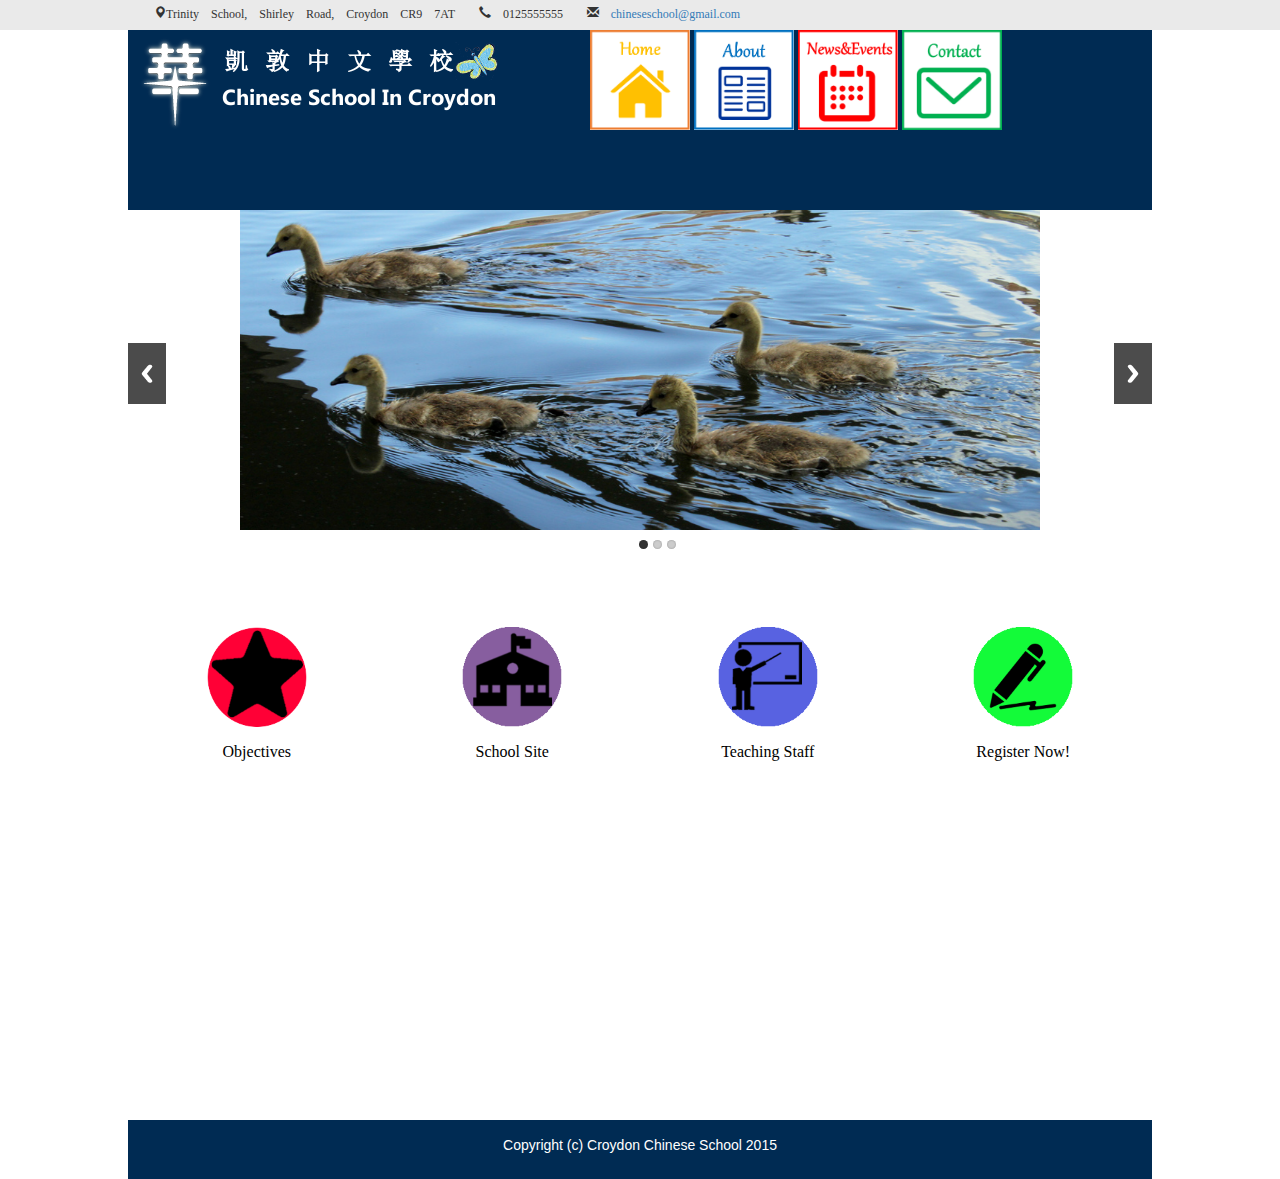
<file: index.html>
﻿<script src="js/jquery-1.9.1.min.js"></script>
<script>
    window.onload = function () {
        loadPage('indexContent.html');
    }

    function loadPage(pageName) {
        var objFrame = document.getElementById("contentHolder");
        objFrame.src = pageName;
    }

</script>

<!DOCTYPE html PUBLIC "-//W3C//DTD XHTML 1.0 Transitional//EN" "http://www.w3.org/TR/xhtml1/DTD/xhtml1-transitional.dtd">
<html xmlns="http://www.w3.org/1999/xhtml">

<head>
<meta content="text/html; charset=utf-8" http-equiv="Content-Type" />

<!--StyleSheets -->
<link rel="stylesheet" href="style.css" />
<link rel="stylesheet" href="responsiveslides.css" />
<link rel="stylesheet" href="bootstrap/css/bootstrap.css" />
<title>Croydon Chinese School</title>
</head>

<body>

		<div id="contact">
			<ul>
				<li><p class="glyphicon glyphicon glyphicon-map-marker " aria-hidden="true">Trinity School, Shirley Road, Croydon CR9 7AT</p></li>
				<li><p class="glyphicon glyphicon glyphicon-earphone" aria-hidden="true"> 0125555555</p></li>
				<li><p class="glyphicon glyphicon glyphicon glyphicon-envelope" aria-hidden="true"> <a href="mailto:chineseschool@gmail.com">chineseschool@gmail.com</a></p></li>
			</ul>
		</div>

		<div id="header" style="position:relative;height:20%;">
			<div class="logo">
				<img alt="Croydon" src="photos/logo1.png" />
			</div>

			<img alt="" src="icons/home.png" onclick="loadPage('indexContent.html')" height="100" width="100" />
			<img alt="" src="icons/about.png" onclick="loadPage('about.html')" height="100" width="100" />
			<img alt="" src="icons/newsevents.png" onclick="loadPage('newsevents.html')" height="100" width="100" />
			<img alt="" src="icons/contact.png" onclick="loadPage('contact.html')" height="100" width="100" />	
		</div>
        
        <iframe frameBorder="0" id="contentHolder" style="overflow:scroll"></iframe>

        <div id="footer" style="height:6.5%">
            <p>Copyright (c) Croydon Chinese School 2015</p>
        </div>
		
</body>

</html>
</file>
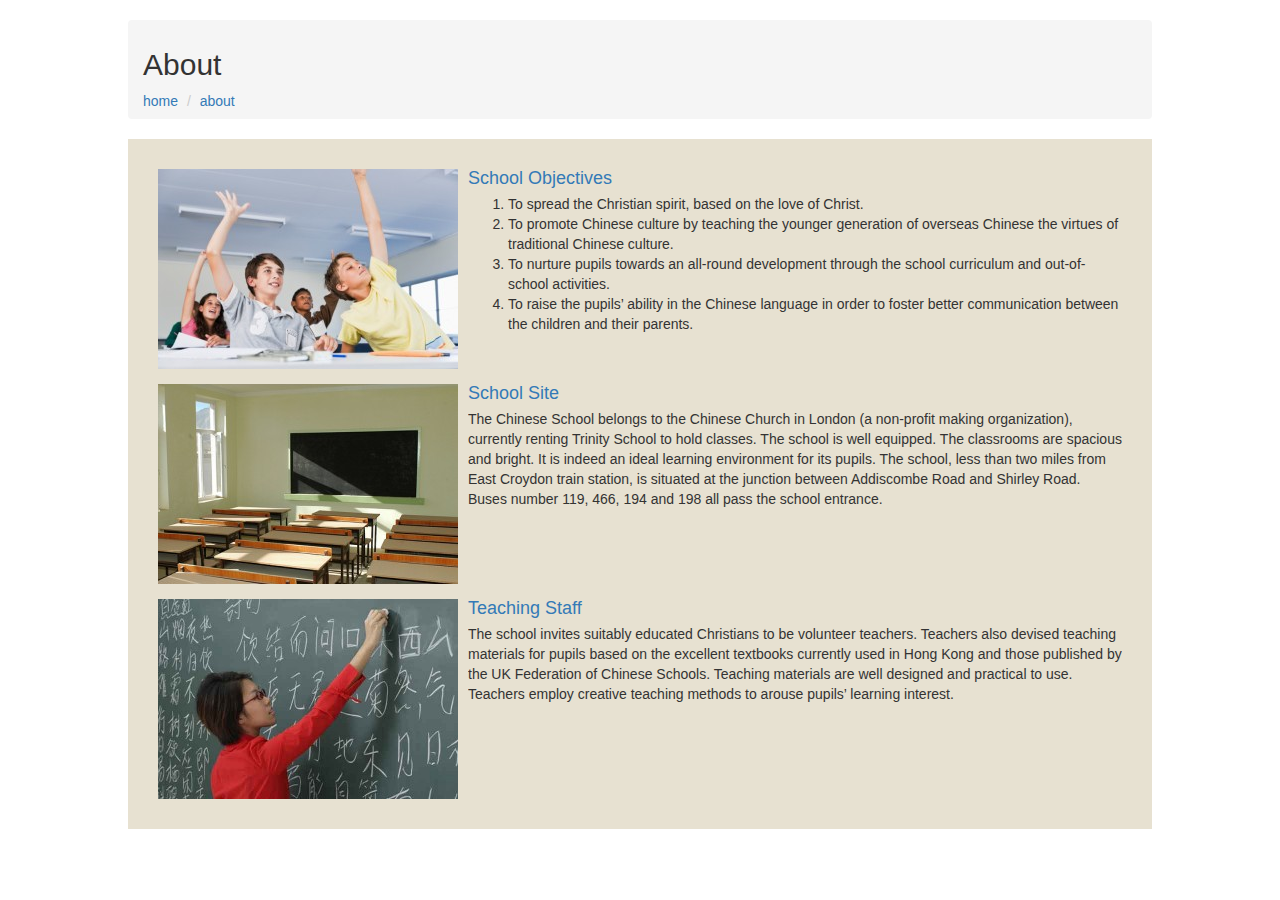
<file: about.html>
﻿<!DOCTYPE html PUBLIC "-//W3C//DTD XHTML 1.0 Transitional//EN" "http://www.w3.org/TR/xhtml1/DTD/xhtml1-transitional.dtd">
<html xmlns="http://www.w3.org/1999/xhtml">

<head>
<meta content="text/html; charset=utf-8" http-equiv="Content-Type" />

<!--StyleSheets -->
<link rel="stylesheet" href="style.css" />
<link rel="stylesheet" href="bootstrap/css/bootstrap.css" />


<title>Croydon Chinese School</title>
</head>

<body>

    <link rel="stylesheet" href="style.css" />
    <link rel="stylesheet" href="responsiveslides.css" />
    <link rel="stylesheet" href="bootstrap/css/bootstrap.css" />
    <script src="js/jquery-1.9.1.min.js"></script>

    <div>&nbsp;</div>
    <ol class="breadcrumb">
        <h2>About</h2>
        <li><a href="indexContent.html">home</a></li>
        <li><a href="about.html">about</a></li>
    </ol>
    <div id="content">
        <div class="media">
            <div class="media-left">
                <img class="media-object" alt="" height="200" src="photos/86524640-300x200.jpg" width="300" />
            </div>
            <div class="media-body">
                <a name="objectives"><h4 class="media-heading">School Objectives</h4></a>
                <ol>
                    <li>To spread the Christian spirit, based on the love of Christ.</li>
                    <li>To promote Chinese culture by teaching the younger generation of overseas Chinese the virtues of traditional Chinese culture.</li>
                    <li>To nurture pupils towards an all-round development through the school curriculum and out-of-school activities.	</li>
                    <li>To raise the pupils’ ability in the Chinese language in order to foster better communication between the children and their parents.	</li>
                </ol>
            </div>
        </div>

        <div class="media">
            <div class="media-left">
                <img class="media-object" alt="" height="200" src="photos/Classroom-desks-chalkboard-300x200.jpg" width="300" />
            </div>
            <div class="media-body">
                <a name="schoolsite"><h4 class="media-heading">School Site</h4></a>
                <p>The Chinese School belongs to the Chinese Church in London (a non-profit making organization), currently renting Trinity School to hold classes. The school is well equipped. The classrooms are spacious and bright. It is indeed an ideal learning environment for its pupils. The school, less than two miles from East Croydon train station, is situated at the junction between Addiscombe Road and Shirley Road. Buses number 119, 466, 194 and 198 all pass the school entrance.</p>
            </div>
        </div>

        <div class="media">
            <div class="media-left">
                <img class="media-object" alt="" height="200" src="photos/learning_chinese-300x200.jpg" width="300" />
            </div>
            <div class="media-body">
                <a name="staff"><h4 class="media-heading">Teaching Staff</h4></a>
                <p>The school invites suitably educated Christians to be volunteer teachers. Teachers also devised teaching materials for pupils based on the excellent textbooks currently used in Hong Kong and those published by the UK Federation of Chinese Schools. Teaching materials are well designed and practical to use. Teachers employ creative teaching methods to arouse pupils’ learning interest.</p>
            </div>
        </div>
    </div>		
</body>
</html>
</file>
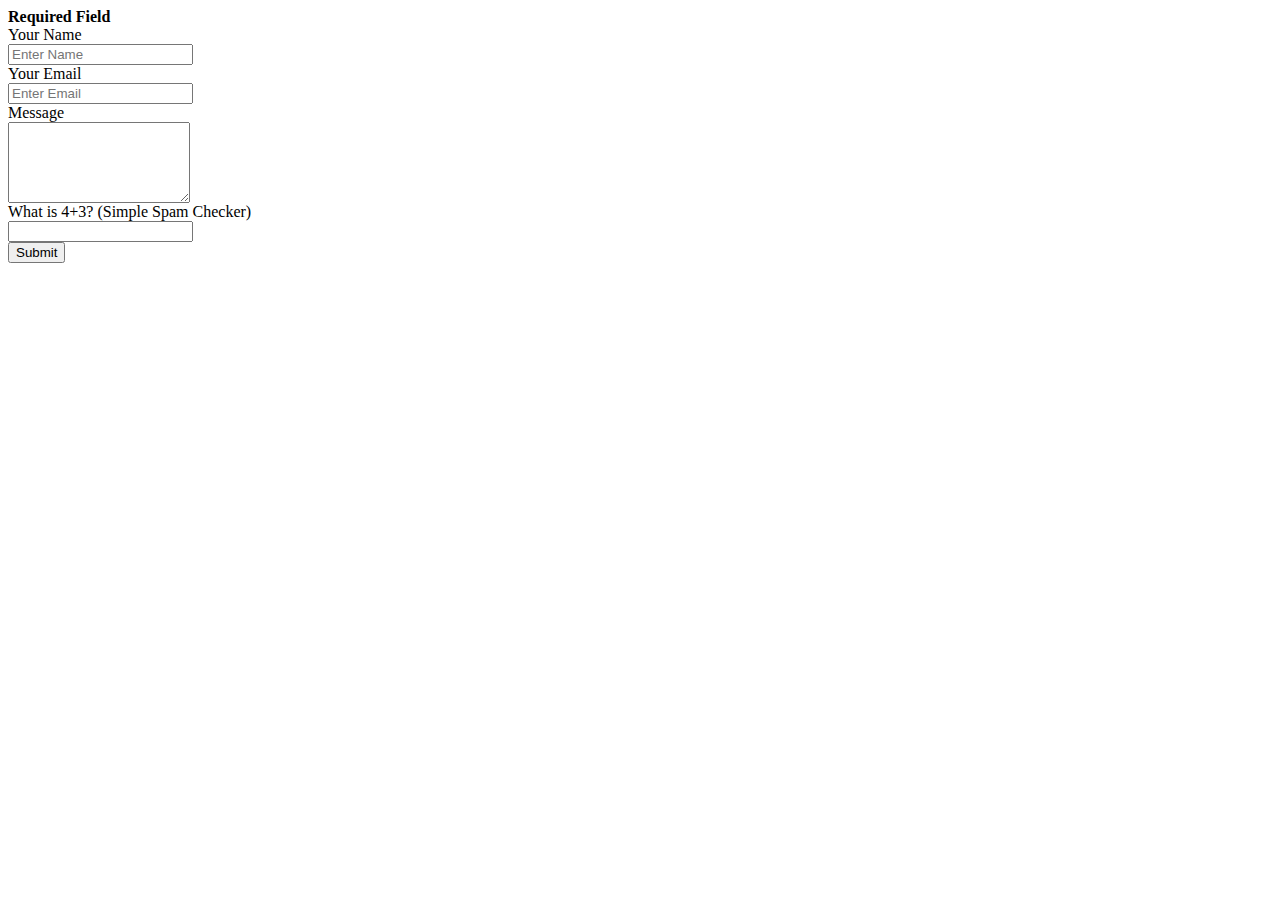
<file: contact-formbs.html>
﻿<!DOCTYPE html PUBLIC "-//W3C//DTD XHTML 1.0 Transitional//EN" "http://www.w3.org/TR/xhtml1/DTD/xhtml1-transitional.dtd">
<html xmlns="http://www.w3.org/1999/xhtml">

<head>
<meta content="text/html; charset=utf-8" http-equiv="Content-Type" />
<title>Untitled 1</title>
</head>

<body>
	<form role="form" action="" method="post" >
    <div class="col-lg-6">
      <div class="well well-sm"><strong><i class="glyphicon glyphicon-ok form-control-feedback"></i> Required Field</strong></div>
      <div class="form-group">
        <label for="InputName">Your Name</label>
        <div class="input-group">
          <input type="text" class="form-control" name="InputName" id="InputName" placeholder="Enter Name" required>
          <span class="input-group-addon"><i class="glyphicon glyphicon-ok form-control-feedback"></i></span></div>
      </div>
      <div class="form-group">
        <label for="InputEmail">Your Email</label>
        <div class="input-group">
          <input type="email" class="form-control" id="InputEmail" name="InputEmail" placeholder="Enter Email" required  >
          <span class="input-group-addon"><i class="glyphicon glyphicon-ok form-control-feedback"></i></span></div>
      </div>
      <div class="form-group">
        <label for="InputMessage">Message</label>
        <div class="input-group"
>
          <textarea name="InputMessage" id="InputMessage" class="form-control" rows="5" required></textarea>
          <span class="input-group-addon"><i class="glyphicon glyphicon-ok form-control-feedback"></i></span></div>
      </div>
      <div class="form-group">
        <label for="InputReal">What is 4+3? (Simple Spam Checker)</label>
        <div class="input-group">
          <input type="text" class="form-control" name="InputReal" id="InputReal" required>
          <span class="input-group-addon"><i class="glyphicon glyphicon-ok form-control-feedback"></i></span></div>
      </div>
      <input type="submit" name="submit" id="submit" value="Submit" class="btn btn-info pull-right">
    </div>
  </form>

</body>

</html>
</file>
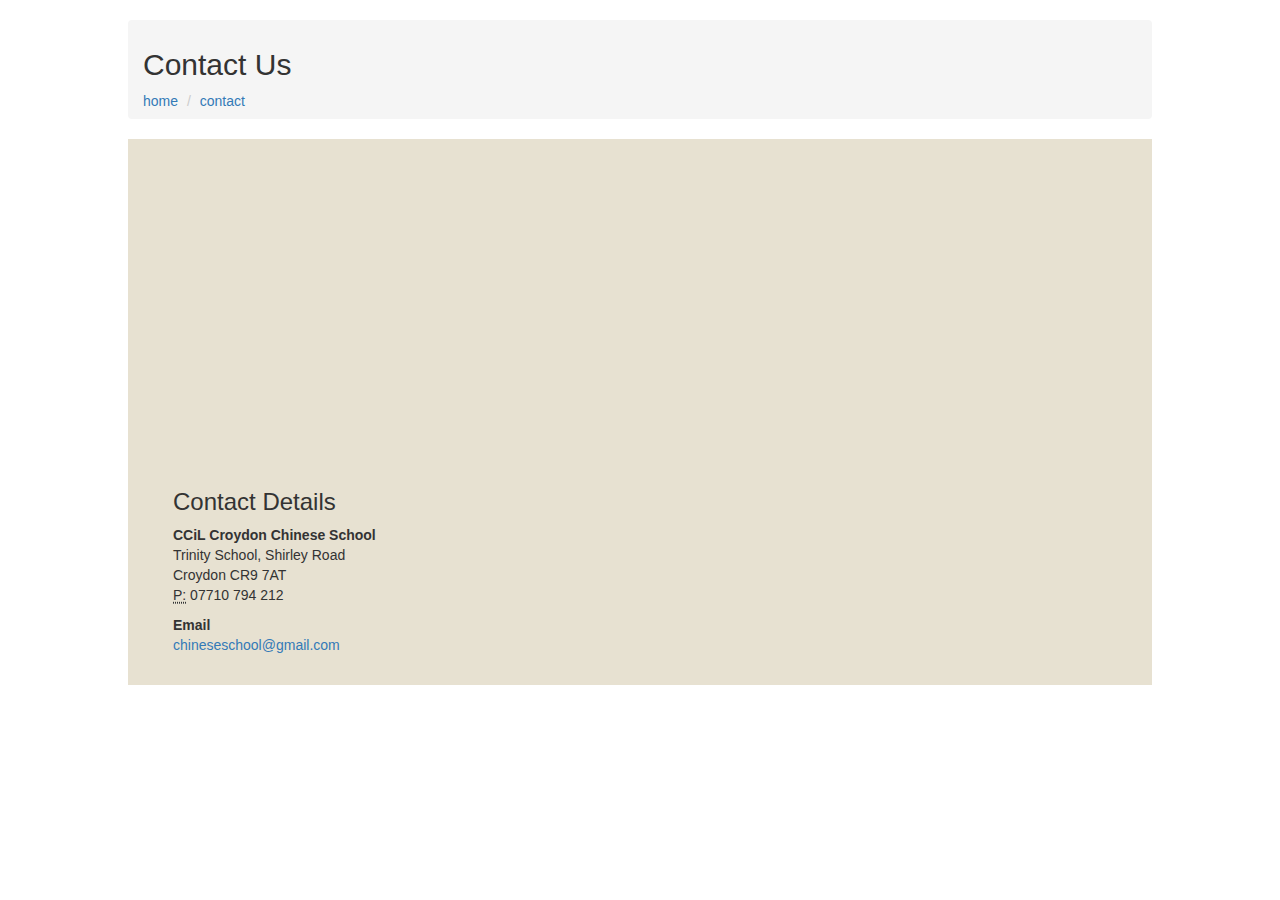
<file: contact.html>
﻿<!DOCTYPE html PUBLIC "-//W3C//DTD XHTML 1.0 Transitional//EN" "http://www.w3.org/TR/xhtml1/DTD/xhtml1-transitional.dtd">
<html xmlns="http://www.w3.org/1999/xhtml">

<head>
<meta content="text/html; charset=utf-8" http-equiv="Content-Type" />

<!--StyleSheets -->
<link rel="stylesheet" href="style.css" />
<link rel="stylesheet" href="bootstrap/css/bootstrap.css" />


<title>Croydon Chinese School</title>
</head>

<body>
    		
		<div>&nbsp;</div>
		<ol class="breadcrumb">
		  <h2>Contact Us</h2>
		  <li><a href="indexContent.html">home</a></li>
		  <li><a href="contact.html">contact</a></li>
		</ol>								
		<div id="content">
			<iframe src="https://www.google.com/maps/embed?pb=!1m18!1m12!1m3!1d2490.5243483422246!2d-0.05948750000000002!3d51.375040399999996!2m3!1f0!2f0!3f0!3m2!1i1024!2i768!4f13.1!3m3!1m2!1s0x487600ee46435b73%3A0xfb406058a5953d44!2sTrinity+School+of+John+Whitgift!5e0!3m2!1sen!2suk!4v1440436339493" width="950" height="300" frameborder="0" style="border:0" allowfullscreen></iframe>
			<table>
				<tr>
					<td class="col-md-4">
						<h3>Contact Details</h3>
					
						  <strong>CCiL Croydon Chinese School</strong><br>
						  <p>Trinity School, Shirley Road<br>
						  Croydon CR9 7AT<br>
						  <abbr title="Phone">P:</abbr> 07710 794 212<br></p>		
										
						  <strong>Email</strong><br>
						  <a href="mailto:chineseschool@gmail.com">chineseschool@gmail.com</a>
				  	</td>
				  </tr>	
			</table>
						
		</div>
			
		
</body>

</html>
</file>
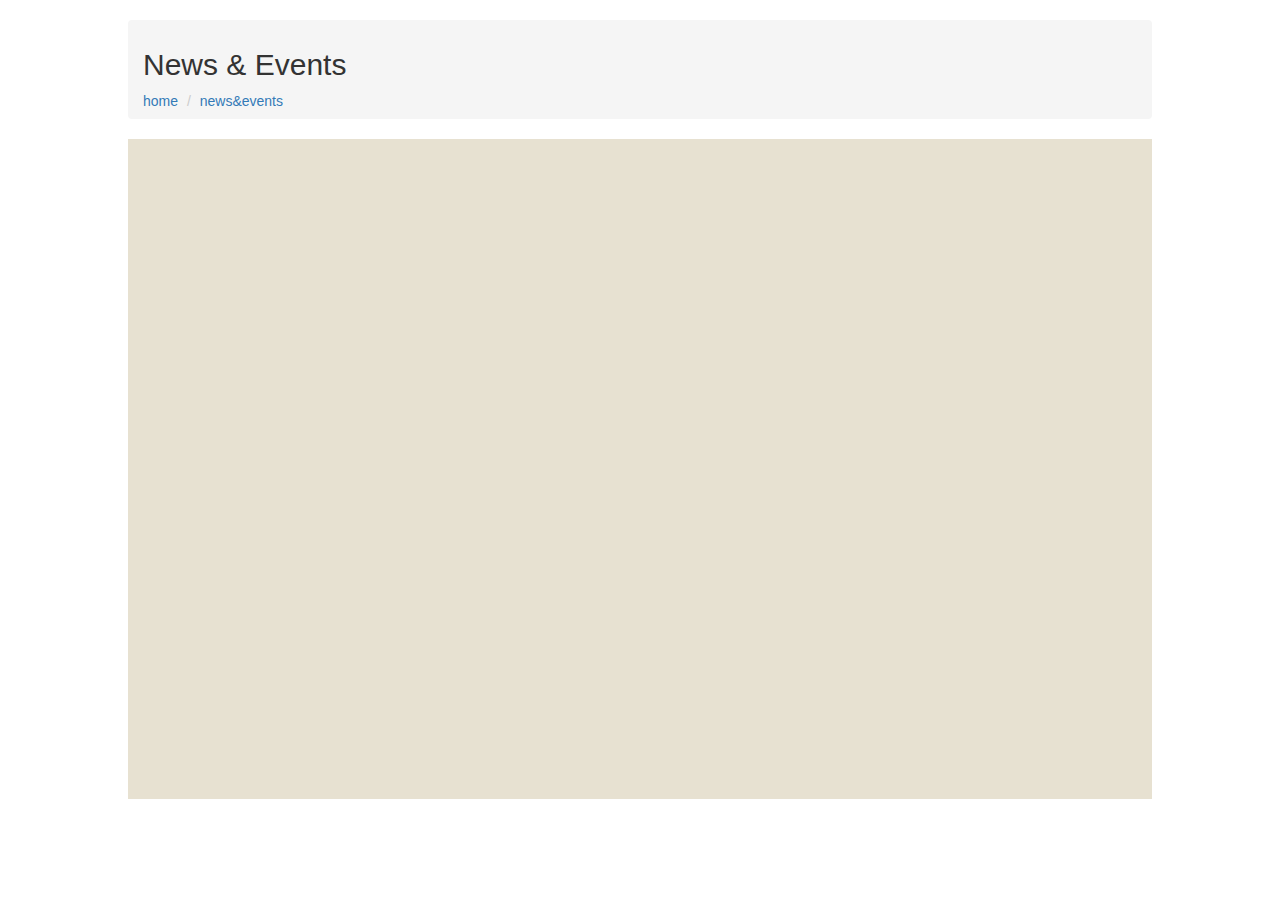
<file: newsevents.html>
﻿<!DOCTYPE html PUBLIC "-//W3C//DTD XHTML 1.0 Transitional//EN" "http://www.w3.org/TR/xhtml1/DTD/xhtml1-transitional.dtd">
<html xmlns="http://www.w3.org/1999/xhtml">

<head>
<meta content="text/html; charset=utf-8" http-equiv="Content-Type" />

<!--StyleSheets -->
<link rel="stylesheet" href="style.css" />
<link rel="stylesheet" href="bootstrap/css/bootstrap.css" />


<title>Croydon Chinese School</title>
</head>

<body>

		
		<div>&nbsp;</div>
		<ol class="breadcrumb">
		  <h2>News & Events</h2>
		  <li><a href="indexContent.html">home</a></li>
		  <li><a href="newsevents.html">news&events</a></li>
		</ol>								
		<div id="content">
            <iframe src="https://www.google.com/calendar/embed?src=788qoo7rvodifu4p6kv2ud2nfs%40group.calendar.google.com&ctz=Europe/London" width="800" height="600" frameBorder="0" scrolling="no"></iframe>
	    </div>
		
		
		
		
</body>

</html>
</file>
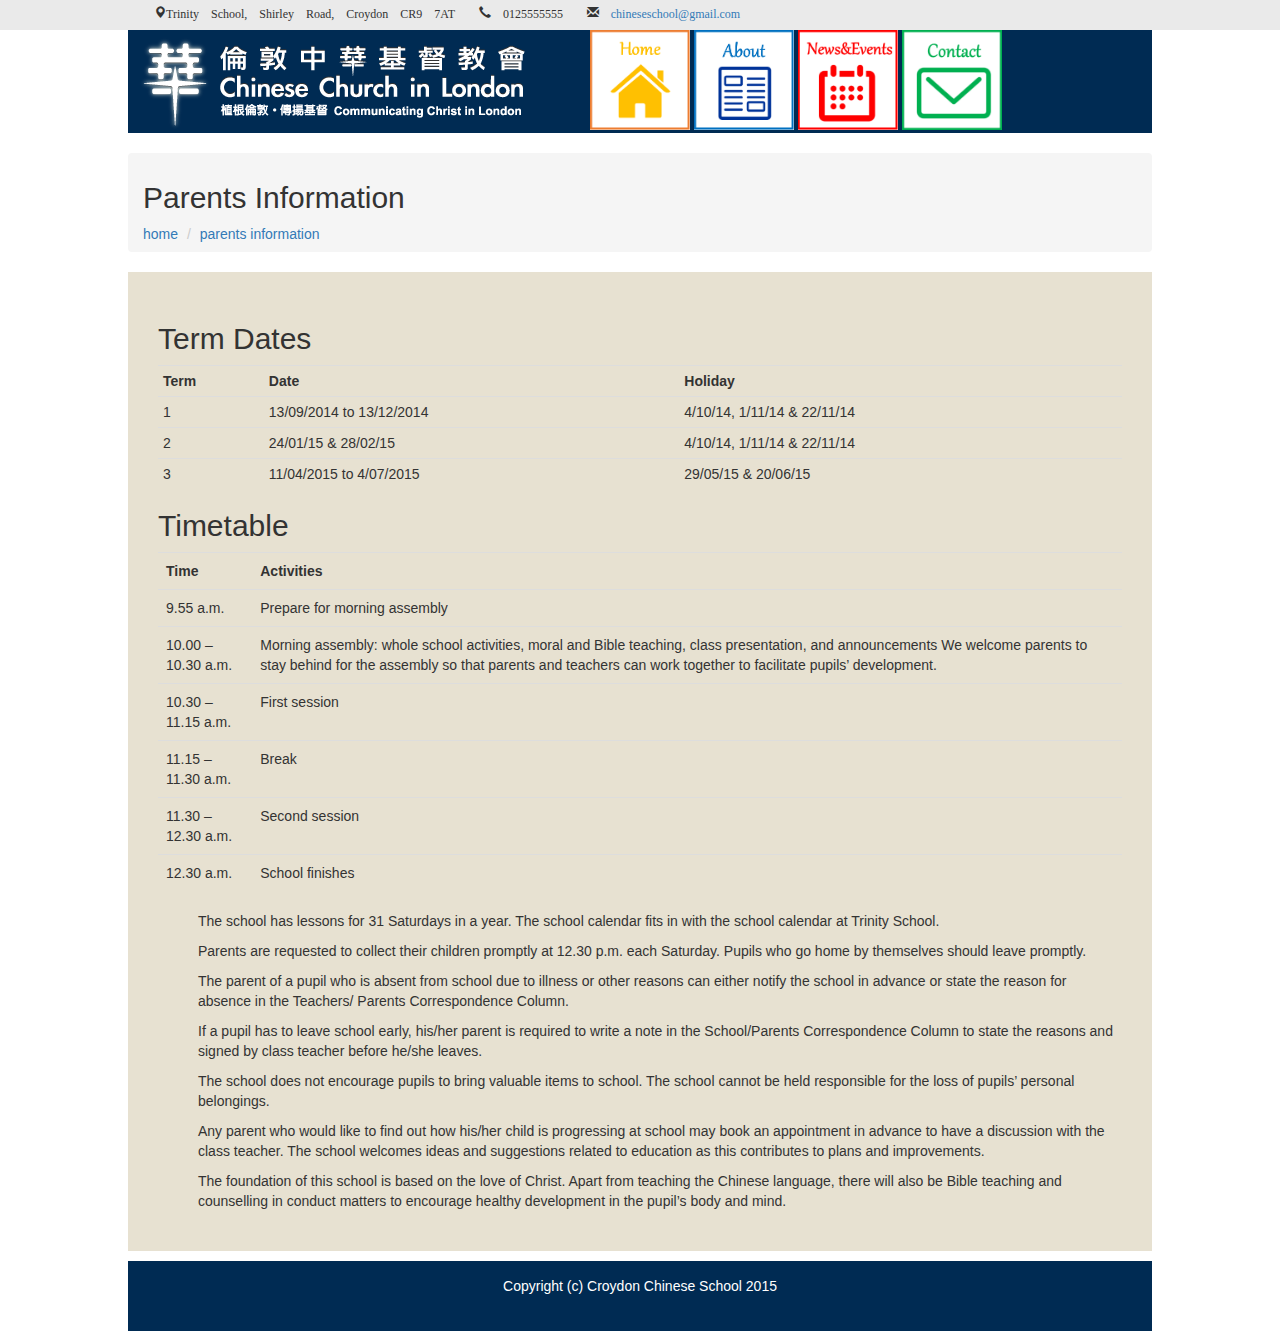
<file: parentsInfo.html>
﻿<!DOCTYPE html PUBLIC "-//W3C//DTD XHTML 1.0 Transitional//EN" "http://www.w3.org/TR/xhtml1/DTD/xhtml1-transitional.dtd">
<html xmlns="http://www.w3.org/1999/xhtml">

<head>
<meta content="text/html; charset=utf-8" http-equiv="Content-Type" />

<!--StyleSheets -->
<link rel="stylesheet" href="style.css" />
<link rel="stylesheet" href="bootstrap/css/bootstrap.css" />


<title>Croydon Chinese School</title>
</head>

<body>

		<div id="contact">
			<ul>
				<li><p class="glyphicon glyphicon glyphicon-map-marker " aria-hidden="true">Trinity School, Shirley Road, Croydon CR9 7AT</p></li>
				<li><p class="glyphicon glyphicon glyphicon-earphone" aria-hidden="true"> 0125555555</p></li>
				<li><p class="glyphicon glyphicon glyphicon glyphicon-envelope" aria-hidden="true"> <a href="mailto:chineseschool@gmail.com">chineseschool@gmail.com</a></p></li>
			</ul>
		</div>
		<div id="header">
			<div class="logo">
				<img alt="Croydon" src="photos/logo.png" />
			</div>
			<a href="index.html"><img alt="" src="icons/home.png" height="100" width="100" /></a>
			<a href="about.html"><img alt="" src="icons/about.png" height="100" width="100" /></a>
			<a href="newsevents.html"><img alt="" src="icons/newsevents.png" height="100" width="100" /></a>
			<a href="contact.html"><img alt="" src="icons/contact.png" height="100" width="100" /></a>		
		</div>
		<div>&nbsp;</div>
		<ol class="breadcrumb">
		  <h2>Parents Information</h2>
		  <li><a href="index.html">home</a></li>
		  <li><a href="parentsInfo.html">parents information</a></li>
		</ol>								
		<div id="content">
			<h2>Term Dates</h2>
			<table class="table table-condensed">
				<tr>
					<th>Term</th>
					<th>Date</th>
					<th>Holiday</th>
				</tr>
				<tr>
					<td>1</td>
					<td>13/09/2014 to 13/12/2014</td>
					<td>4/10/14, 1/11/14 & 22/11/14</td>
				</tr>
				<tr>
					<td>2</td>
					<td>24/01/15 & 28/02/15</td>
					<td>4/10/14, 1/11/14 & 22/11/14</td>
				</tr>
				<tr>
					<td>3</td>
					<td>11/04/2015 to 4/07/2015</td>
					<td>29/05/15 & 20/06/15</td>
				</tr>
				
				
			</table>
			
			<h2>Timetable</h2>
			<table class="table table-hover">
				<tbody>
					<tr>
						<th>Time</th>
						<th>Activities</th>
					</tr>
					<tr>
						<td>9.55 a.m.</td>
						<td>Prepare for morning assembly</td>
					</tr>
					<tr>
						<td>10.00 –10.30 a.m.</td>
						<td>Morning assembly: whole school activities, moral and Bible teaching, class presentation, and announcements We welcome parents to stay behind for the assembly so that parents and teachers can work together to facilitate pupils’ development.</td>
					</tr>
					<tr>
						<td>10.30 – 11.15 a.m.</td>
						<td>First session</td>
					</tr>
					<tr>
						<td>11.15 – 11.30 a.m.</td>
						<td>Break</td>
					</tr>
					<tr>
						<td>11.30 –12.30 a.m.</td>
						<td>Second session</td>
					</tr>
					<tr>
						<td>12.30 a.m.</td>
						<td>School finishes</td>
					</tr>
					</tbody>
				</table>
				
				<ol>The school has lessons for 31 Saturdays in a year. The school calendar fits in with the school calendar at Trinity School.</ol>
	    		<ol>Parents are requested to collect their children promptly at 12.30 p.m. each Saturday. Pupils who go home by themselves should leave promptly.</ol>
	    		<ol>The parent of a pupil who is absent from school due to illness or other reasons can either notify the school in advance or state the reason for absence in the Teachers/ Parents Correspondence Column.</ol>
	    		<ol>If a pupil has to leave school early, his/her parent is required to write a note in the School/Parents Correspondence Column to state the reasons and signed by class teacher before he/she leaves.</ol>
	    		<ol>The school does not encourage pupils to bring valuable items to school. The school cannot be held responsible for the loss of pupils’ personal belongings.</ol>
	    		<ol>Any parent who would like to find out how his/her child is progressing at school may book an appointment in advance to have a discussion with the class teacher. The school welcomes ideas and suggestions related to education as this contributes to plans and improvements.</ol>
	    		<ol>The foundation of this school is based on the love of Christ. Apart from teaching the Chinese language, there will also be Bible teaching and counselling in conduct matters to encourage healthy development in the pupil’s body and mind.</ol>
	    		
	    </div>
		
		<div id="footer">
			<p>Copyright (c) Croydon Chinese School 2015</p>
		</div>
		
		
		
</body>

</html>
</file>
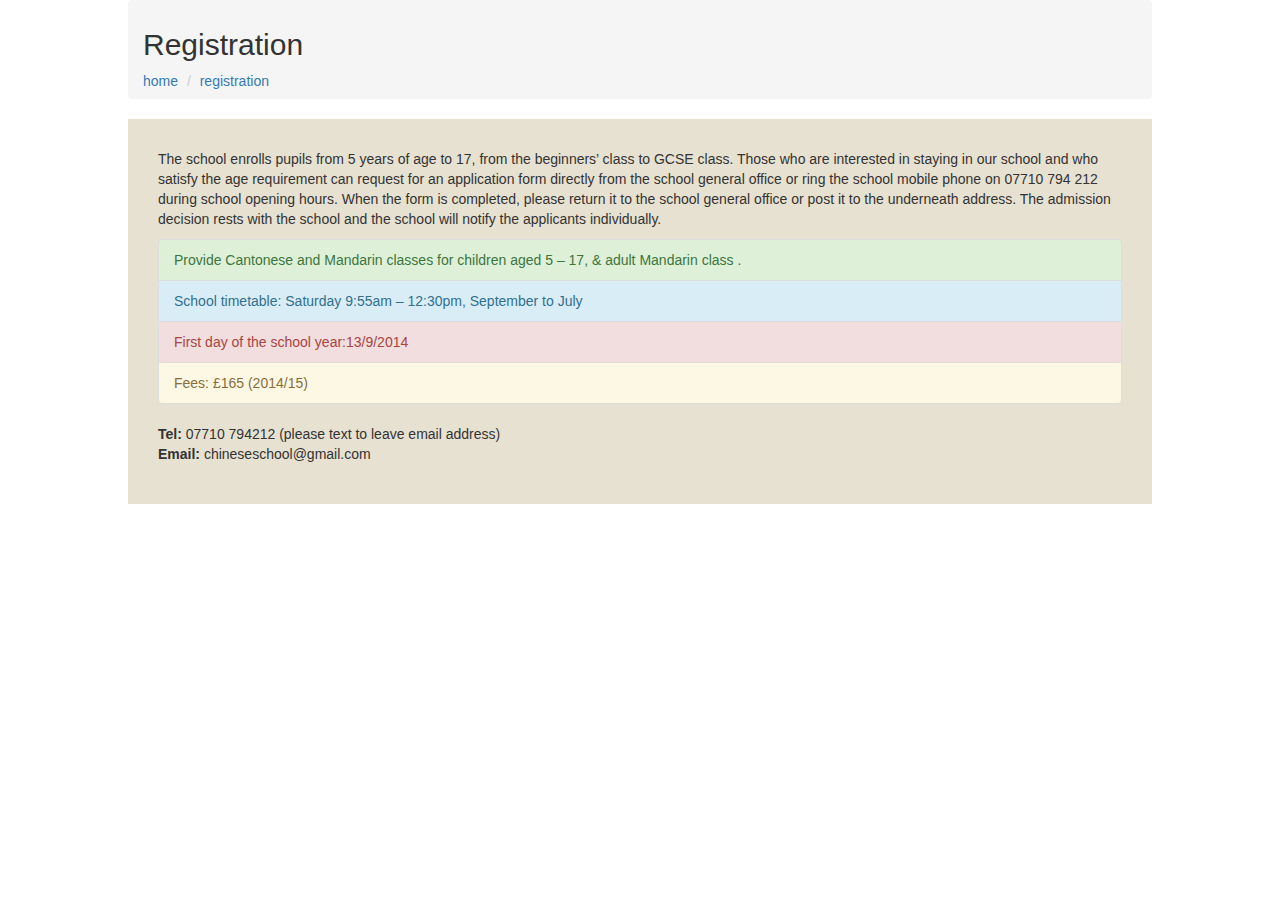
<file: registration.html>
﻿<!DOCTYPE html PUBLIC "-//W3C//DTD XHTML 1.0 Transitional//EN" "http://www.w3.org/TR/xhtml1/DTD/xhtml1-transitional.dtd">
<html xmlns="http://www.w3.org/1999/xhtml">

<head>
<meta content="text/html; charset=utf-8" http-equiv="Content-Type" />

<!--StyleSheets -->
<link rel="stylesheet" href="style.css" />
<link rel="stylesheet" href="bootstrap/css/bootstrap.css" />


<title>Croydon Chinese School</title>
</head>

<body>
		<ol class="breadcrumb">
		  <h2>Registration</h2>
		  <li><a href="indexContent.html">home</a></li>
		  <li><a href="registration.html">registration</a></li>
		</ol>								
		<div id="content">
			<p>
			The school enrolls pupils from 5 years of age to 17, from the beginners’ class to GCSE class. 
			Those who are interested in staying in our school and who satisfy the age requirement can request for an 
			application form directly from the school general office or ring the school mobile phone on 07710 794 212 
			during school opening hours. When the form is completed, please return it to the school general office or 
			post it to the underneath address. The admission decision rests with the school and the school will notify the 
			applicants individually.
			</p>
			
			<div class="list-group">
			    <p class="list-group-item list-group-item-success">
			    Provide Cantonese and Mandarin classes for children aged 5 – 17, & adult Mandarin class .</p>
			    <p class="list-group-item list-group-item-info"> School timetable: Saturday 9:55am – 12:30pm, September to July</p>
			    <p class="list-group-item list-group-item-danger"> First day of the school year:13/9/2014</p>
				<p class="list-group-item list-group-item-warning"> Fees: £165 (2014/15)</p>
				
			</div>
			
			<p><b>Tel:</b> 07710 794212 (please text to leave email address)<br>
			<b>Email:</b> chineseschool@gmail.com </p>
			
		</div>
		
		
		
</body>

</html>
</file>
<file: style.css>
﻿html, body {
	margin:0;
 	padding:0;
 	font-family: ‘Palatino Linotype’, ‘Book Antiqua’, Palatino, serif;
 	
}

iframe{
   
}

#contact{
	background-color: #eaeaea;
	height: 30px;
	padding: 2px;
	border-bottom-color:black;
	border-bottom-width:medium;
}

#contact ul{
	margin-left: 8%;
}

#contact li{
	display:inline;
	padding: 10px;
	font-size:12px;	
}

#header{
	float:left;
	height: 10%;
	width: 80%;
	background-color: #002b53;
	margin: 0px 10% 0px 10%;
}

.logo{
	float:left;
	display: table-column;
	margin: 0px 50px 0px 0px;
}


.jumbotron {
	height: 30%;
	width: 80%;
	margin: 0px 10% 0px 10%;
}

.jumbotron img{
	width: 100%;
	height: 100%;
}

.rslides {
  margin: auto;
  height:350px;
  }

.rslides_container {
  margin-bottom: 50px;
  position: relative;
  float: left;
  width: 100%;
  }

.centered-btns_nav {
  z-index: 3;
  position: absolute;
  -webkit-tap-highlight-color: rgba(0,0,0,0);
  top: 50%;
  left: 0;
  opacity: 0.7;
  text-indent: -9999px;
  overflow: hidden;
  text-decoration: none;
  height: 61px;
  width: 38px;
  background: transparent url("icons/themes.gif") no-repeat left top;
  margin-top: -45px;
  }

.centered-btns_nav:active {
  opacity: 1.0;
  }

.centered-btns_nav.next {
  left: auto;
  background-position: right top;
  right: 0;
  }

.transparent-btns_nav {
  z-index: 3;
  position: absolute;
  -webkit-tap-highlight-color: rgba(0,0,0,0);
  top: 0;
  left: 0;
  display: block;
  background: #fff; /* Fix for IE6-9 */
  opacity: 0;
  filter: alpha(opacity=1);
  width: 48%;
  text-indent: -9999px;
  overflow: hidden;
  height: 91%;
  }

.transparent-btns_nav.next {
  left: auto;
  right: 0;
  }

.large-btns_nav {
  z-index: 3;
  position: absolute;
  -webkit-tap-highlight-color: rgba(0,0,0,0);
  opacity: 0.6;
  text-indent: -9999px;
  overflow: hidden;
  top: 0;
  bottom: 0;
  left: 0;
  background: #000 url("icons/themes.gif") no-repeat left 50%;
  width: 38px;
  }

.large-btns_nav:active {
  opacity: 1.0;
  }

.large-btns_nav.next {
  left: auto;
  background-position: right 50%;
  right: 0;
  }

.centered-btns_nav:focus,
.transparent-btns_nav:focus,
.large-btns_nav:focus {
  outline: none;
  }

.centered-btns_tabs,
.transparent-btns_tabs,
.large-btns_tabs {
  margin-top: 10px;
  text-align: center;
  }

.centered-btns_tabs li,
.transparent-btns_tabs li,
.large-btns_tabs li {
  display: inline;
  float: none;
  _float: left;
  *float: left;
  margin-right: 5px;
  }

.centered-btns_tabs a,
.transparent-btns_tabs a,
.large-btns_tabs a {
  text-indent: -9999px;
  overflow: hidden;
  -webkit-border-radius: 15px;
  -moz-border-radius: 15px;
  border-radius: 15px;
  background: #ccc;
  background: rgba(0,0,0, .2);
  display: inline-block;
  _display: block;
  *display: block;
  -webkit-box-shadow: inset 0 0 2px 0 rgba(0,0,0,.3);
  -moz-box-shadow: inset 0 0 2px 0 rgba(0,0,0,.3);
  box-shadow: inset 0 0 2px 0 rgba(0,0,0,.3);
  width: 9px;
  height: 9px;
  }

.centered-btns_here a,
.transparent-btns_here a,
.large-btns_here a {
  background: #222;
  background: rgba(0,0,0, .8);
  }


.breadcrumb{
	margin: 0px 10% 0px 10%;
}

a:visited {
color: black;
}

a:hover {
color:black;
}

.signup td{
	padding:30px;
}

.about{
	margin: 0px 10% 0px 10%;
}

.about table {
	width: 100%;
	margin-left: auto;
	margin-right: auto;
}

.about td {
	text-align:center;
	border-radius: 10px;
	padding: 10px;
	
}


#content {
	height: 100%;
	background-color: #e7e1d1;
	margin: 0px 10% 0px 10%;
	padding: 30px;
}

#content p h3{
	font-family: Verdana, sans-serif;
	padding: 10px;
}

#contentHolder{
    height:auto;
    width: 100%;
    height: 100%;
    
}

#footer {
	clear: both;
	height: 10%;
	bottom: 0px;
	background-color: #002b53;
	padding-bottom:10px;
	margin: 10px 10% 0px 10%;

}

#footer p{
	padding:15px;
	text-align:center;
	color:white;
}
</file>
<file: responsiveslides.css>
/*! http://responsiveslides.com v1.54 by @viljamis */

.rslides {
  position: relative;
  list-style: none;
  overflow: hidden;
  width: 100%;
  padding: 0;
  margin: 0;
  }

.rslides li {
  -webkit-backface-visibility: hidden;
  position: absolute;
  display: none;
  width: 100%;
  left: 0;
  top: 0;
  }

.rslides li:first-child {
  position: relative;
  display: block;
  float: left;
  }

.rslides img {
  display: block;
  height: auto;
  float: left;
  width: 100%;
  border: 0;
  }
</file>
